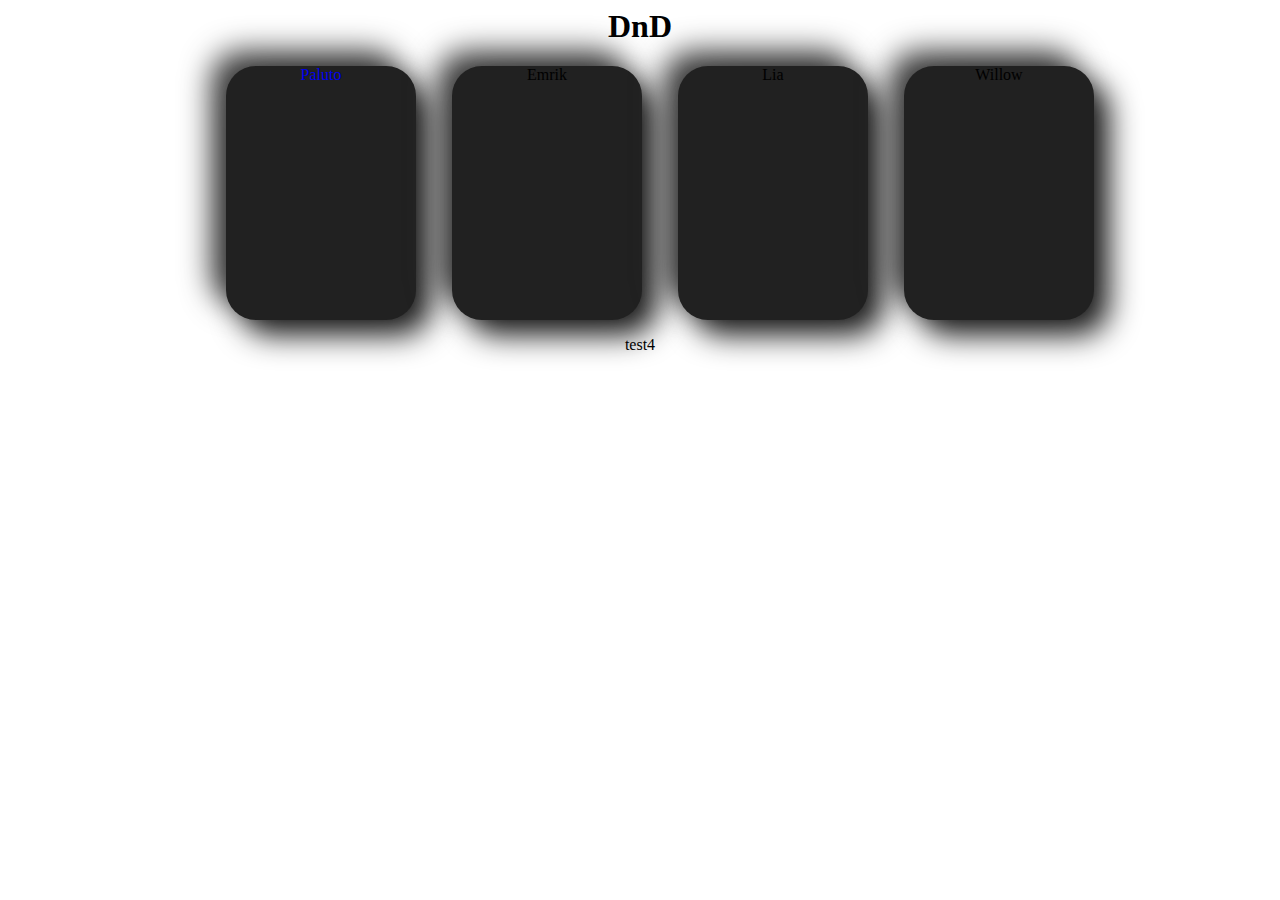
<file: index.html>
<html lang="en">
<head>
    <meta charset="UTF-8">
    <meta name="viewport" content="width=device-width, initial-scale=1.0">
    <title>Document</title>
    <link rel="stylesheet" href="backend.css">
</head>
<style>
    h1 {text-align: center;}
</style>
<body>
    <h1> DnD</h1>
    <div class="center">
        <ul class="horizontal-list">
            <li>
                <a href="/Paluto" style="text-decoration:none;">
                    <div class="card">
                        <div class="center">Paluto</div>
                    </div>
                </a>
            </li>
            <li>
                <div class="card">
                    <div class="center">Emrik</div>
                </div>
            </li>
            <li>
                <div class="card">
                    <div class="center">Lia</div>
                </div>
            </li>
            <li>
                <div class="card">
                    <div class="center">Willow</div>
                </div>
            </li>
        </ul>
    </div>
    <div class="center">test4</div>
</body>
</html>
</file>
<file: backend.css>
.center {
    margin:auto;
    text-align: center;
}

.card {
    width: 190px;
    height: 254px;
    border-radius: 30px;
    transition: transform .2s;
    margin:auto;
    background: #212121;
    box-shadow: 15px 15px 30px rgb(25, 25, 25),
                -15px -15px 30px rgb(60, 60, 60);
   }

.card:hover {
  transform: scale(1.25);
}

ul.horizontal-list li {
    display: inline-block;
    padding: 0 1rem;
  }
</file>
